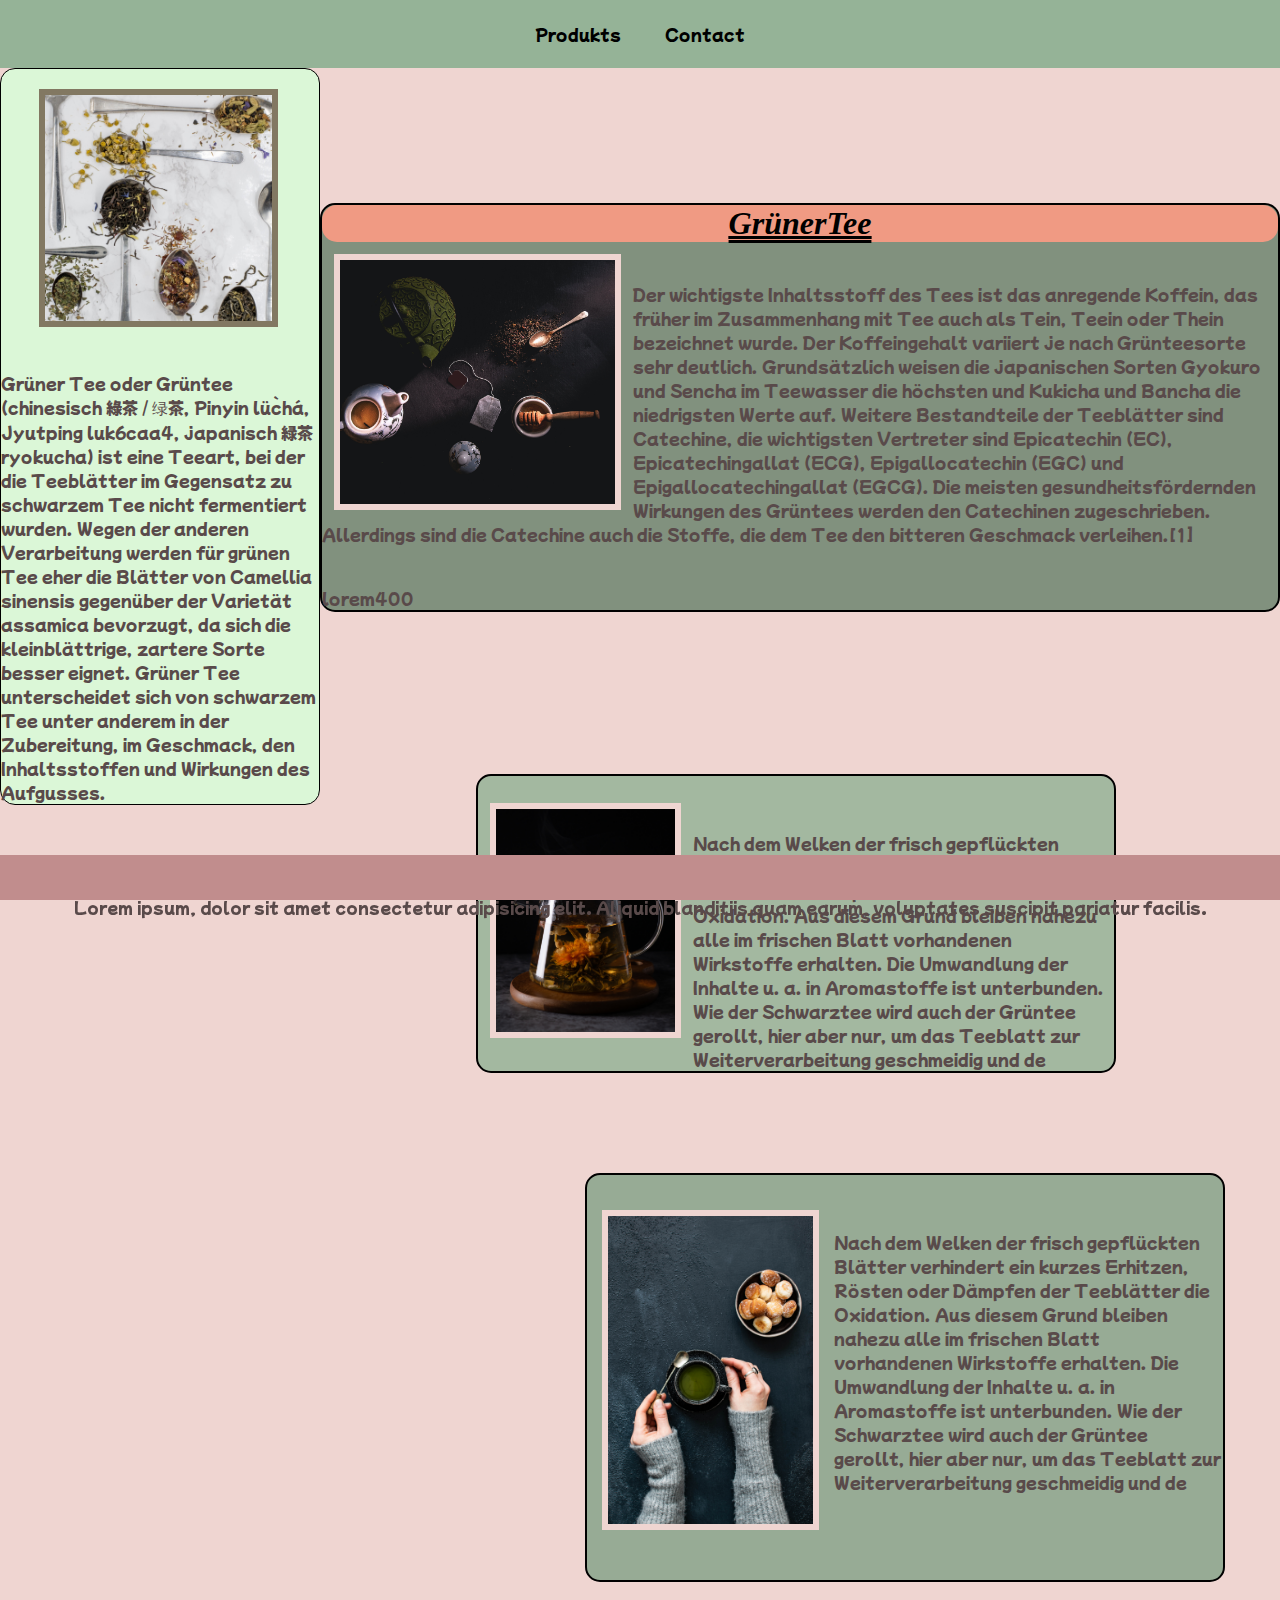
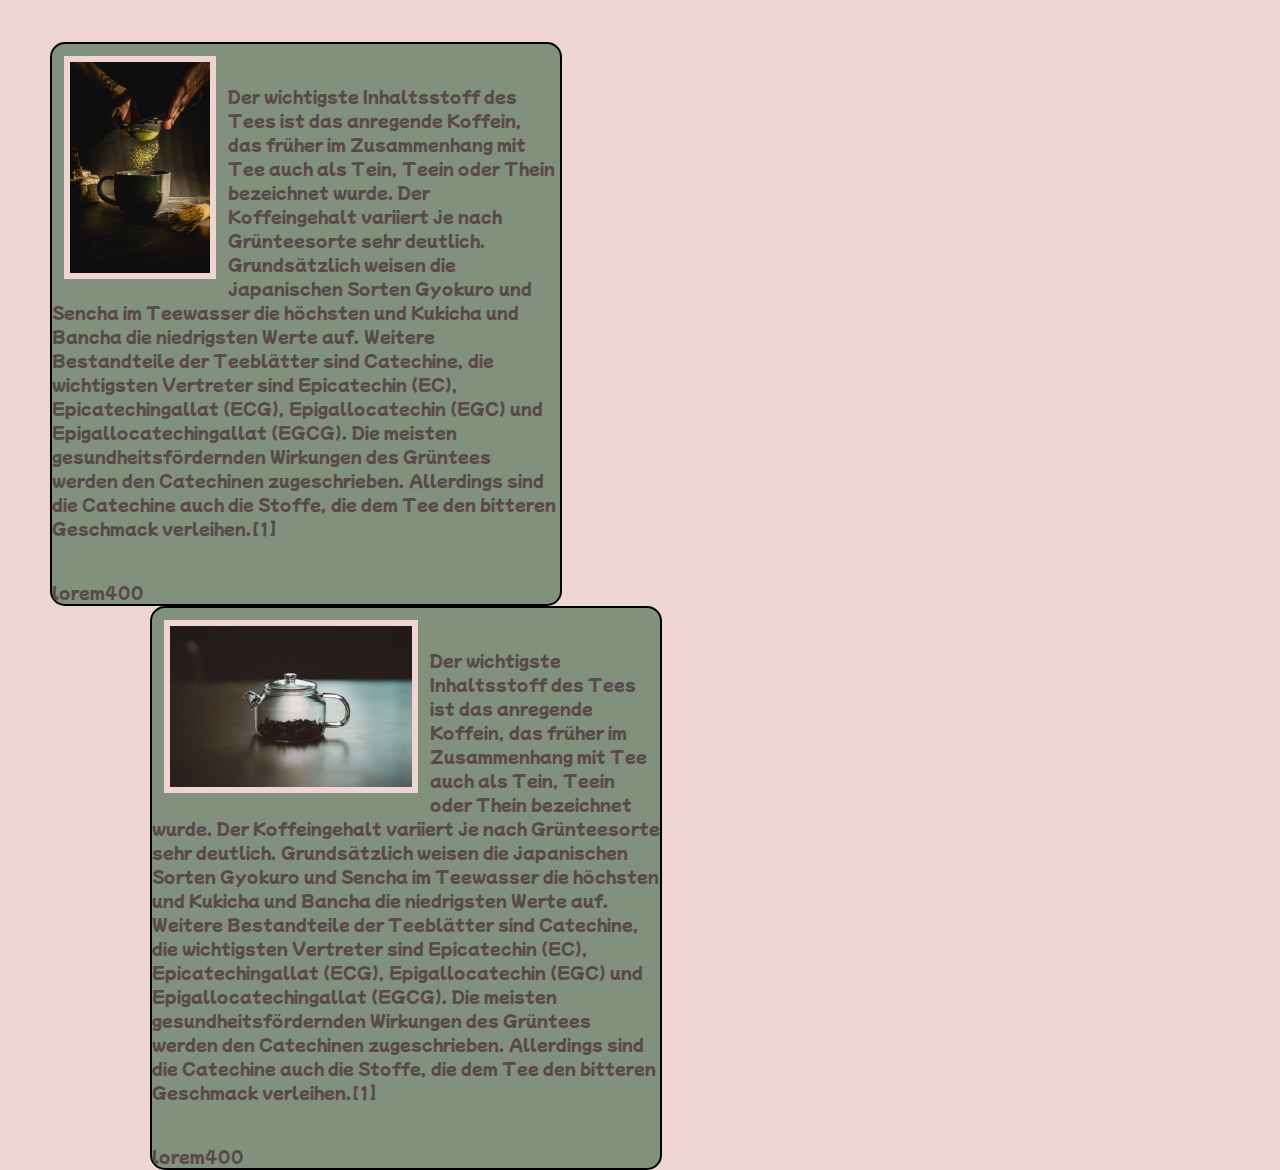
<file: index.html>
<!DOCTYPE html>
<html lang="en">
  <head>
    <meta charset="UTF-8" />
    <meta http-equiv="X-UA-Compatible" content="IE=edge" />
    <meta name="viewport" content="width=device-width, initial-scale=1.0" />
    <link rel="stylesheet" href="style.css" />
    <link rel="preconnect" href="https://fonts.googleapis.com" />
    <link rel="preconnect" href="https://fonts.gstatic.com" crossorigin />
    <link
      href="https://fonts.googleapis.com/css2?family=Mochiy+Pop+P+One&display=swap"
      rel="stylesheet"
    />

    <title>Home</title>
  </head>
  <body>
    <nav>
      <a href="produkt.html">Produkts</a>
      <a href="contact.html">Contact</a>
    </nav>
    <header>
      <!--
    
Container 1: Breite 25% des Bildschirms
Füge in den ersten Container ein Bild ein
Das Bild sollte im Container Centriert ausgerichtet sein in Höhe und Breite
Das Bild soll quadratisch sein mit einer maximalen Breite von 75% des Containers.
Gebe dem Bild einen beliebigen Rahmen
Hinterlege einen Link hinter dem Bild, dass du immer wieder auf deine Startseite (index.html) gelangst, wenn du auf das Bild klickst


-->

      <div class="containr1">
        <a id="ho" href="index.html"
          ><img class="home1" src="image/home1.jpg" alt=""
        /></a>
        <p>
          Grüner Tee oder Grüntee (chinesisch 綠茶 / 绿茶, Pinyin lǜchá,
          Jyutping luk6caa4, japanisch 緑茶 ryokucha) ist eine Teeart, bei der
          die Teeblätter im Gegensatz zu schwarzem Tee nicht fermentiert wurden.
          Wegen der anderen Verarbeitung werden für grünen Tee eher die Blätter
          von Camellia sinensis gegenüber der Varietät assamica bevorzugt, da
          sich die kleinblättrige, zartere Sorte besser eignet. Grüner Tee
          unterscheidet sich von schwarzem Tee unter anderem in der Zubereitung,
          im Geschmack, den Inhaltsstoffen und Wirkungen des Aufgusses.
        </p>
      </div>

      <!--  Container 2: Breite 75% des Bildschirms
      Setze eine Seiten Überschrift in H1 in den Container 2 und unterstreiche diese doppelt (wie du das machst ist egal) -->

      <div class="container2">
       
        <h1><u><i> GrünerTee </i></u></h1>
        <img class="home2" src="image/home3.jpg" alt="" />
        <p>
          Der wichtigste Inhaltsstoff des Tees ist das anregende Koffein, das
          früher im Zusammenhang mit Tee auch als Tein, Teein oder Thein
          bezeichnet wurde. Der Koffeingehalt variiert je nach Grünteesorte sehr
          deutlich. Grundsätzlich weisen die japanischen Sorten Gyokuro und
          Sencha im Teewasser die höchsten und Kukicha und Bancha die
          niedrigsten Werte auf. Weitere Bestandteile der Teeblätter sind
          Catechine, die wichtigsten Vertreter sind Epicatechin (EC),
          Epicatechingallat (ECG), Epigallocatechin (EGC) und
          Epigallocatechingallat (EGCG). Die meisten gesundheitsfördernden
          Wirkungen des Grüntees werden den Catechinen zugeschrieben. Allerdings
          sind die Catechine auch die Stoffe, die dem Tee den bitteren Geschmack
          verleihen.[1]
        </p>
        <p>lorem400</p>
      </div>
    </header>

    <div class="container3">
      <img class="home2" src="image/home2.jpg" alt="" />
      <p>
        Nach dem Welken der frisch gepflückten Blätter verhindert ein kurzes
        Erhitzen, Rösten oder Dämpfen der Teeblätter die Oxidation. Aus diesem
        Grund bleiben nahezu alle im frischen Blatt vorhandenen Wirkstoffe
        erhalten. Die Umwandlung der Inhalte u. a. in Aromastoffe ist
        unterbunden. Wie der Schwarztee wird auch der Grüntee gerollt, hier aber
        nur, um das Teeblatt zur Weiterverarbeitung geschmeidig und de
      </p>
    </div> 

    <div class="container4">
      <img class="home4  " src="image/monika-grabkowska-g6Py7oKEflE-unsplash.jpg" alt="" />
      <p>
        Nach dem Welken der frisch gepflückten Blätter verhindert ein kurzes
        Erhitzen, Rösten oder Dämpfen der Teeblätter die Oxidation. Aus diesem
        Grund bleiben nahezu alle im frischen Blatt vorhandenen Wirkstoffe
        erhalten. Die Umwandlung der Inhalte u. a. in Aromastoffe ist
        unterbunden. Wie der Schwarztee wird auch der Grüntee gerollt, hier aber
        nur, um das Teeblatt zur Weiterverarbeitung geschmeidig und de
      </p>
    </div>
    
    

    <section>
      <div class="container5">
        <img class="home5" src="image/sentidos-humanos-QAYLR4oSK6Q-unsplash.jpg" alt="" />
        <p>
          Der wichtigste Inhaltsstoff des Tees ist das anregende Koffein, das
          früher im Zusammenhang mit Tee auch als Tein, Teein oder Thein
          bezeichnet wurde. Der Koffeingehalt variiert je nach Grünteesorte sehr
          deutlich. Grundsätzlich weisen die japanischen Sorten Gyokuro und
          Sencha im Teewasser die höchsten und Kukicha und Bancha die
          niedrigsten Werte auf. Weitere Bestandteile der Teeblätter sind
          Catechine, die wichtigsten Vertreter sind Epicatechin (EC),
          Epicatechingallat (ECG), Epigallocatechin (EGC) und
          Epigallocatechingallat (EGCG). Die meisten gesundheitsfördernden
          Wirkungen des Grüntees werden den Catechinen zugeschrieben. Allerdings
          sind die Catechine auch die Stoffe, die dem Tee den bitteren Geschmack
          verleihen.[1]
        </p>
        <p>lorem400</p>
      </div>

      <div class="container6">
       
        <img class="home6" src="image/manki-kim-HPSQrKA4zvM-unsplash.jpg" alt="" />
        <p>
          Der wichtigste Inhaltsstoff des Tees ist das anregende Koffein, das
          früher im Zusammenhang mit Tee auch als Tein, Teein oder Thein
          bezeichnet wurde. Der Koffeingehalt variiert je nach Grünteesorte sehr
          deutlich. Grundsätzlich weisen die japanischen Sorten Gyokuro und
          Sencha im Teewasser die höchsten und Kukicha und Bancha die
          niedrigsten Werte auf. Weitere Bestandteile der Teeblätter sind
          Catechine, die wichtigsten Vertreter sind Epicatechin (EC),
          Epicatechingallat (ECG), Epigallocatechin (EGC) und
          Epigallocatechingallat (EGCG). Die meisten gesundheitsfördernden
          Wirkungen des Grüntees werden den Catechinen zugeschrieben. Allerdings
          sind die Catechine auch die Stoffe, die dem Tee den bitteren Geschmack
          verleihen.[1]
        </p>
        <p>lorem400</p>
      </div>
    </section>
    <footer>
      <p>
        Lorem ipsum, dolor sit amet consectetur adipisicing elit. Aliquid
        blanditiis quam earum, voluptates suscipit pariatur facilis.
      </p>
    </footer>
  </body>
</html>
</file>
<file: style.css>
* {
  margin: 0;
  padding: 0;
  box-sizing: border-box;
}
body {
  /* display:grid ; */
  background-color: #efd5d1;
}

h1 {
  text-decoration-line: underline;
  text-decoration-style: double;
  border-radius: 15px;

  text-align: center;
  font-family: Cambria, Cochin, Georgia, Times, "Times New Roman", serif;
  padding: px;
  background-color: #f09a83;
}
p {
  padding-top: 40px;
  font-size: 16px;
  font-family: "Mochiy Pop P One", sans-serif;
  color: #594a4a;
}
#ho {
  padding-left: 12%;
  padding-bottom: 0%;
}

#nav {
  position: sticky;
  top: 0px;
  width: 100%;
}
nav {
  position: sticky;
  padding: 22px;
  background-color: #95b397;
  text-align: center;
}

nav a {
  padding: 20px;
  color: black;
  font-family: "Mochiy Pop P One", sans-serif;
  text-decoration: none;
}
nav a:hover {
  background-color: #f09a83;
  color: black;
  border-radius: 100%;
}

.containr1 {
  padding-top: 20px;
  border: 1px solid;
  width: 25%;
  border-radius: 15px;
  display: flex;
  align-items: center;
  justify-content: center;
  display: inline-block;
  float: left;
  background-color: #dbf7d7;
}
.home1 {
  max-width: 75%;
  border: 6px solid #827862;
}
.container2 {
  width: 75%;
  border: 2px solid;
  display: inline-block;
  float: left;
  border-radius: 15px;
  margin-bottom: 12px;
  margin-top: 135px;
  background-color: #81917e;
}
.home2 {
  border: 6px solid #efd5d1;
  width: 30%;
  float: left;
  margin: 12px;
}

.container3 {
  width: 50%;
  display: inline-block;
  border: 2px solid black;
  border-radius: 15px;
  padding-top: 15px;
  margin-top: 150px;
  margin-left: 156px;
  background-color: #a3b8a0;
}
.home3 {
  width: 50%;
  padding: 30px;
  float: left;
  border: 6px solid #efd5d1;
}
.container4 {
  width: 50%;
  display: inline-block;
  border: 2px solid black;
  border-radius: 15px;
  padding-top: 15px;
  padding-left: 15px;
  margin-top: 100px;
  margin-left: 585px;
  margin-bottom: 60px;
  padding-bottom: 50px;

  background-color: #97ab95;
}
.home4 {
  width: 35%;
  margin-top: 20px;
  margin-right: 15px;
  float: left;
  border: 6px solid #efd5d1;
}

.container5 {
  width: 40%;
  border: 2px solid;
  display: inline-block;
  float: left;
  border-radius: 15px;
  margin-right: 100px;
  margin-left: 50px;
  background-color: #81917e;

  /* margin-bottom: 50px;
  margin-top: 22px;
  /* */
}
.home5 {
  border: 6px solid #efd5d1;
  width: 30%;
  float: left;
  margin: 12px;
}
.container6 {
  width: 40%;
  border: 2px solid;
  display: inline-block;
  float: left;
  border-radius: 15px;
  margin-left: 150px;

  background-color: #81917e;

  /* margin-bottom: 50px;
  margin-top: 22px;
  /* */
}
.home6 {
  border: 6px solid #efd5d1;
  width: 50%;
  float: left;
  margin: 12px;
}
footer {
  position: fixed;
  left: 0;
  bottom: 0;
  width: 100%;
  height: 5%;
  background-color: #c18d8d;
  color: white;
  text-align: center;
}
</file>
